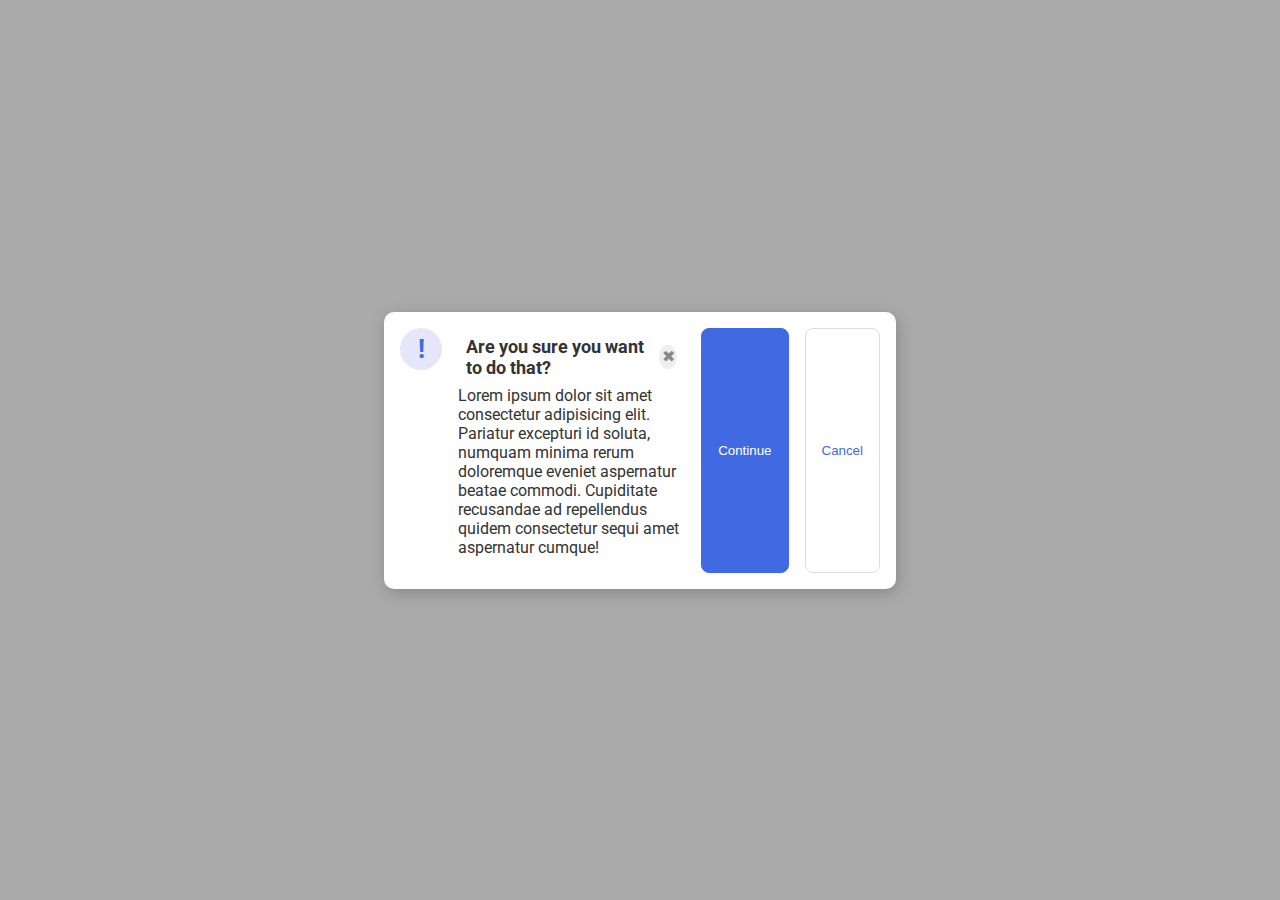
<file: foundations/flex/05-flex-modal/index.html>
<!DOCTYPE html>
<html lang="en">
  <head>
    <meta charset="UTF-8">
    <meta http-equiv="X-UA-Compatible" content="IE=edge">
    <meta name="viewport" content="width=device-width, initial-scale=1.0">
    <link rel="stylesheet" href="style.css">
    <title>Modal</title>
  </head>
  <body>
    <div class="modal">
      <div class="icon">!</div>
      <div class="container"> 
        <div class="header">Are you sure you want to do that?
          <button class="close-button">✖</button>
        </div>
        <div class="text">Lorem ipsum dolor sit amet consectetur adipisicing elit. Pariatur excepturi id soluta, numquam minima rerum doloremque eveniet aspernatur beatae commodi. Cupiditate recusandae ad repellendus quidem consectetur sequi amet aspernatur cumque!</div></div>
      <button class="continue">Continue</button>
      <button class="cancel">Cancel</button>
    </div>
  </body>
</html>
</file>
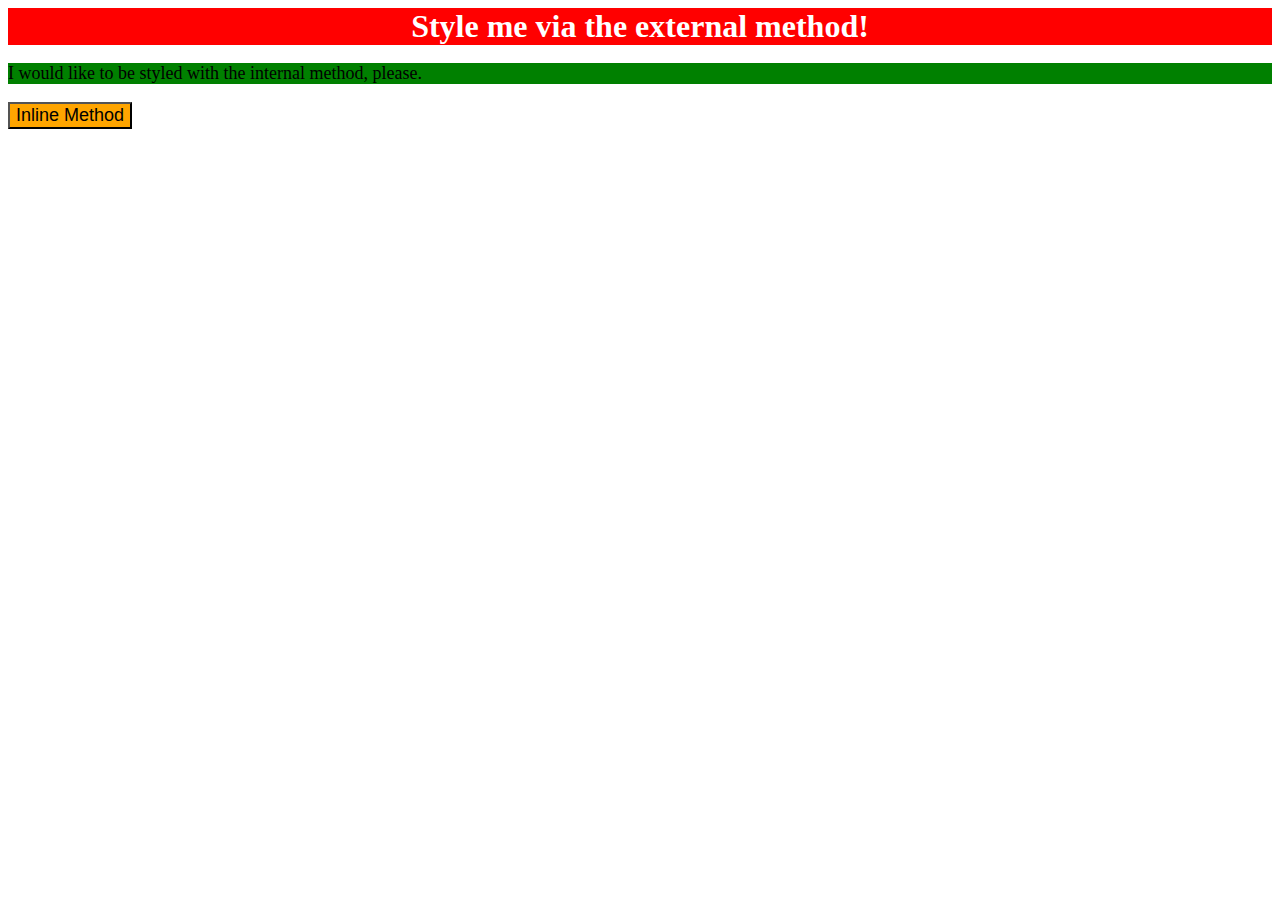
<file: foundations/intro-to-css/01-css-methods/index.html>
<!DOCTYPE html>
<html lang="en">
  <head>
    <meta charset="UTF-8">
    <meta http-equiv="X-UA-Compatible" content="IE=edge">
    <meta name="viewport" content="width=device-width, initial-scale=1.0">
    <title>Methods for Adding CSS</title>
    <link rel="stylesheet" href="style.css">
    <style>
      p {
        background-color:  green;
        color: text;
        font-size: 18px;
      }
    </style>
  </head>
  <body>
    <!-- In this exercise, you're going to practice adding CSS to an HTML file using all three methods: external CSS, internal CSS, and inline CSS. -->

    <div>Style me via the external method!</div>
    <p>I would like to be styled with the internal method, please.</p>
    <button style="background-color: orange; font-size: 18px;">Inline Method</button>

   

    
    




  </body>
</html>
</file>
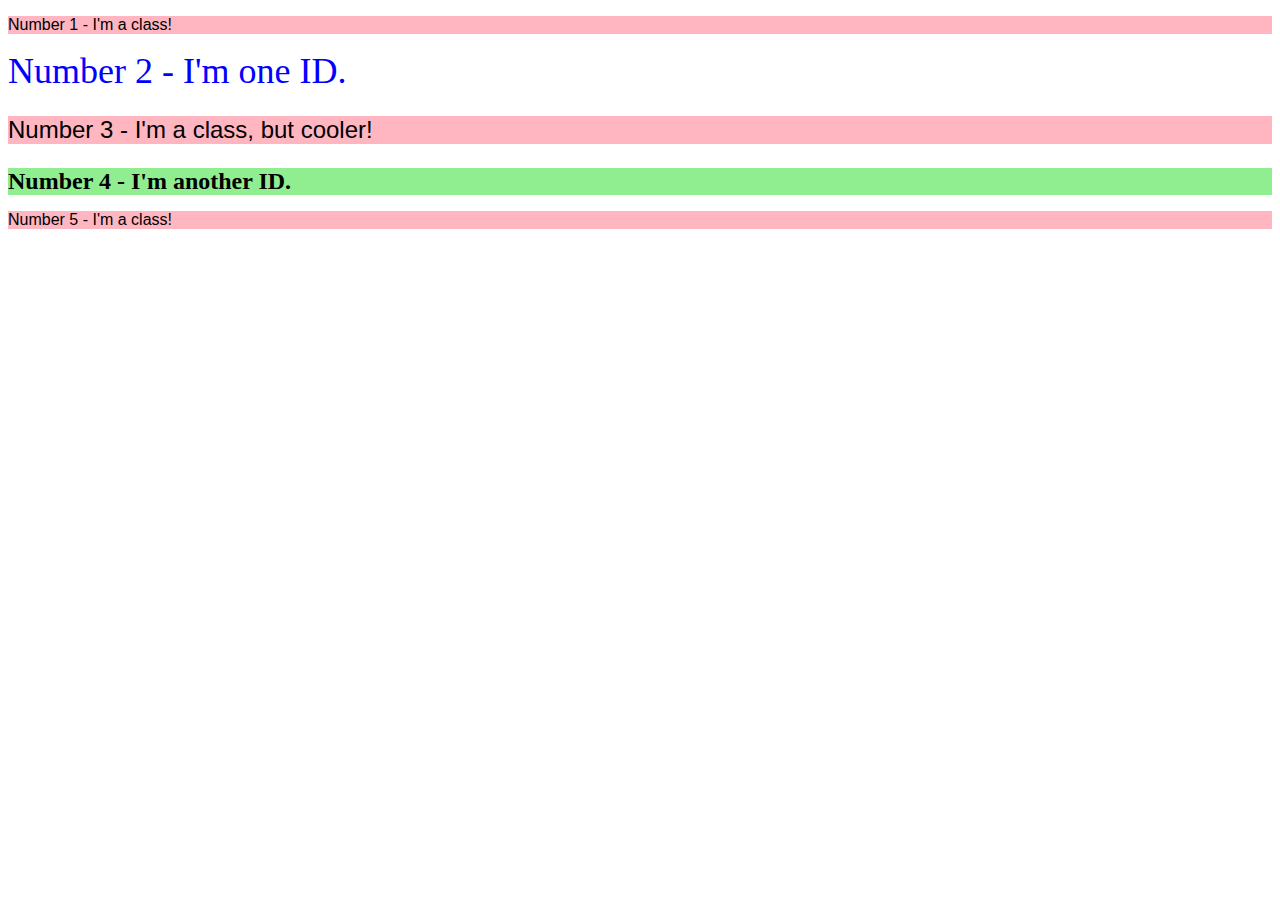
<file: foundations/intro-to-css/02-class-id-selectors/index.html>
<!DOCTYPE html>
<html lang="en">
  <head>
    <meta charset="UTF-8">
    <meta http-equiv="X-UA-Compatible" content="IE=edge">
    <meta name="viewport" content="width=device-width, initial-scale=1.0">
    <title>Class and ID Selectors</title>
    <link rel="stylesheet" href="style.css">
  </head>
  <body>
    <p class="odd">Number 1 - I'm a class!</p>
    <div id="id1">Number 2 - I'm one ID.</div>
    <p class="odd cool">Number 3 - I'm a class, but cooler!</p>
    <div id="id2" >Number 4 - I'm another ID.</div>
    <p class="odd">Number 5 - I'm a class!</p>
  </body>
</html>
</file>
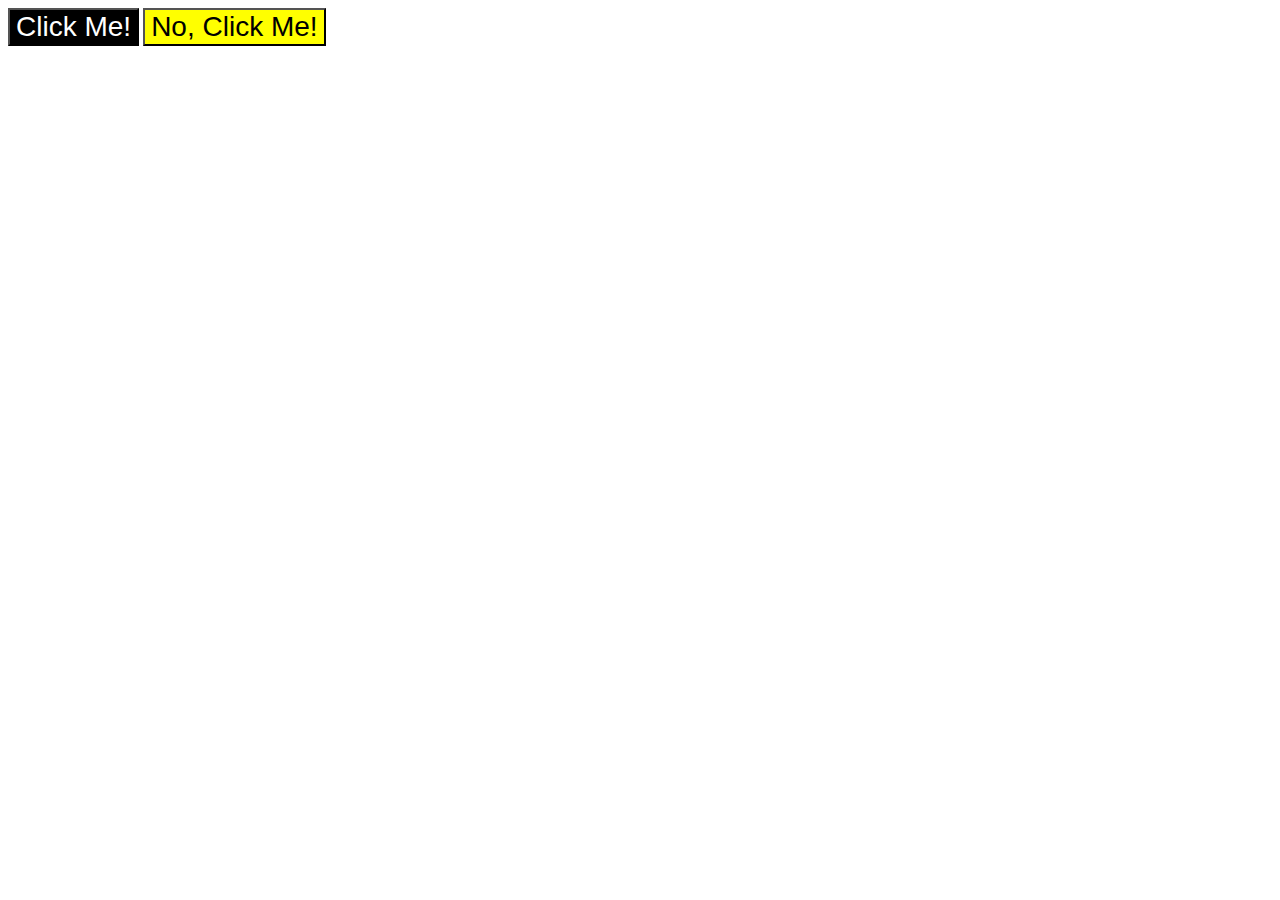
<file: foundations/intro-to-css/03-grouping-selectors/index.html>
<!DOCTYPE html>
<html lang="en">
  <head>
    <meta charset="UTF-8">
    <meta http-equiv="X-UA-Compatible" content="IE=edge">
    <meta name="viewport" content="width=device-width, initial-scale=1.0">
    <title>Grouping Selectors</title>
    <link rel="stylesheet" href="style.css">
  </head>
  <body>
    <button class="button1">Click Me!</button>
    <button class="button2">No, Click Me!</button>
  </body>
</html>
</file>
<file: foundations/flex/05-flex-modal/style.css>
@import url('https://fonts.googleapis.com/css2?family=Roboto:wght@400;700&display=swap');

html, body {
  height: 100%;
}

body {
  font-family: Roboto, sans-serif;
  margin: 0;
  background: #aaa;
  color: #333;
  /* I'll give you this one for free lol */
  display: flex;
  align-items: center;
  justify-content: center;
}
.modal {
  background: white;
  width: 480px;
  border-radius: 10px;
  box-shadow: 2px 4px 16px rgba(0,0,0,.2);
  display: flex;
  gap: 16px;
  padding: 16px;
}

.icon {
  color: royalblue;
  font-size: 26px;
  font-weight: 700;
  background: lavender;
  width: 42px;
  height: 42px;
  border-radius: 50%;
  display: flex;
  align-items: center;
  justify-content: center;
  flex-shrink: 0;
}

.close-button {
  background: #eee;
  border-radius: 50%;
  color: #888;
  font-weight: 400;
  font-size: 16px;
  height: 24px;
  width: 24px;
  display: flex;
  align-items: center;
  justify-content: center;
  border: 1px solid #eee;
  padding: 0;
}

button {
  cursor: pointer;
  padding: 8px 16px;
  border-radius: 8px;
}

button.continue {
  background: royalblue;
  border: 1px solid royalblue;
  color: white;
}

button.cancel {
  background: white;
  border: 1px solid #ddd;
  color: royalblue;
}

.header{
  display: flex;
  align-items: center;
  justify-content: space-between;
  font-size: 18px;
  font-weight: 700;
  margin: 8px;
}

.text{
  margin-bottom: 16px;
}
</file>
<file: foundations/intro-to-css/01-css-methods/style.css>
/* External Css  */

div{
    background-color: red;
    color: white;
    font-size: 32PX;
    text-align: center;
    font-weight: bold;
}
</file>
<file: foundations/intro-to-css/02-class-id-selectors/style.css>
.odd {
    background-color: lightpink;
    font-family: Verdana, sans-serif;
}

#id1 {
    color: blue;
    font-size: 36px;
}

.odd.cool {
    font-size: 24px;
}

#id2 {
    background-color: lightgreen;
    font-weight: bold;
    font-size: 24px;
}
</file>
<file: foundations/intro-to-css/03-grouping-selectors/style.css>
.button1 {
    background-color: black;
    color: white;
}
.button2 {
    background-color: yellow;
}

.button1, 
.button2{
    font-size: 28px;
    font-family: helvetica, "Times New Roman", sans-serif;
    
}
</file>
